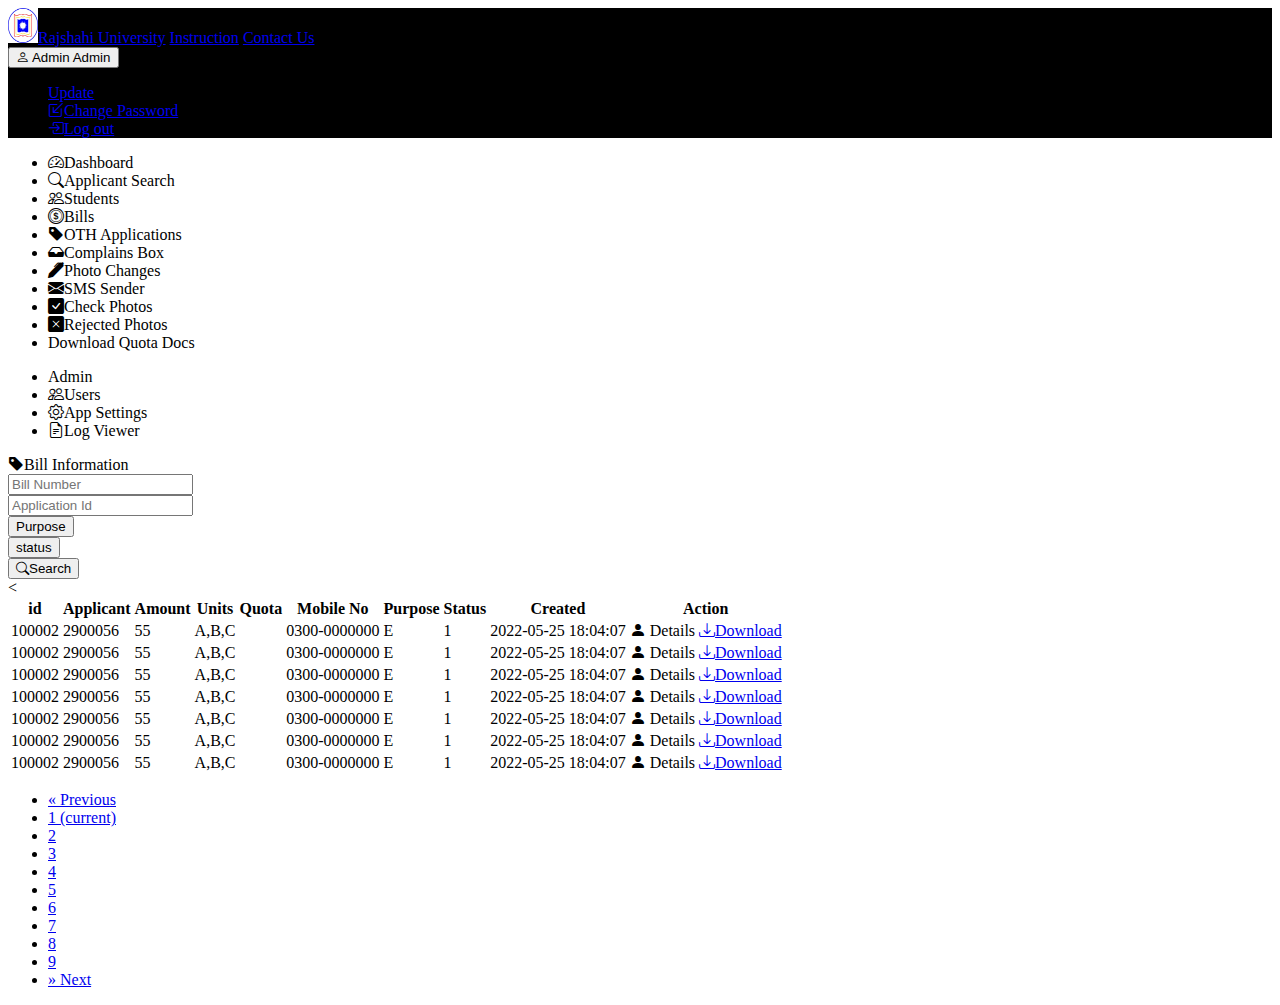
<file: dashboard.html>
<!DOCTYPE html>
<html lang="en">
<head>
    <meta charset="UTF-8">
    <meta name="viewport" content="width=device-width, initial-scale=1.0">
    <title>Dashboard</title>
    <link rel="stylesheet" href="https://stackpath.bootstrapcdn.com/bootstrap/5.0.0-alpha1/css/bootstrap.min.css" integrity="sha384-r4NyP46KrjDleawBgD5tp8Y7UzmLA05oM1iAEQ17CSuDqnUK2+k9luXQOfXJCJ4I" crossorigin="anonymous">
    <link rel="stylesheet" href="https://cdn.jsdelivr.net/npm/bootstrap-icons@1.3.0/font/bootstrap-icons.css">
    
</head>
<body>
    <script src="https://cdn.jsdelivr.net/npm/popper.js@1.16.0/dist/umd/popper.min.js" integrity="sha384-Q6E9RHvbIyZFJoft+2mJbHaEWldlvI9IOYy5n3zV9zzTtmI3UksdQRVvoxMfooAo" crossorigin="anonymous"></script>
    <script src="https://stackpath.bootstrapcdn.com/bootstrap/5.0.0-alpha1/js/bootstrap.min.js" integrity="sha384-oesi62hOLfzrys4LxRF63OJCXdXDipiYWBnvTl9Y9/TRlw5xlKIEHpNyvvDShgf/" crossorigin="anonymous"></script>
    
    <nav class="navbar  navbar-light" style="background-color: #000000;">
        <div class="d-flex col-12 col-md-4 col-lg-4 my-4 my-lg-0 flex-wrap flex-md-nowrap justify-content-between">
            <a class="navbar-brand text-info " href="#"><img src="logo.jpg"  class="rounded-circle" width="30" height="35" alt="Logo" />Rajshahi University</a>
            <a class="navbar-brand text-info" href="#">Instruction</a>
            <a class="navbar-brand text-info" href="./login.html">Contact Us</a>
        </div>
        
        <div class="col-12 col-md-5 col-lg-8 d-flex align-items-center justify-content-md-end mt-3 mt-md-0">
            <div class="dropdown" data-bs-theme="dark">
                <button class="btn btn-dark dropdown-toggle " type="button" id="dropdownMenuButton" data-toggle="dropdown" aria-expanded="false">
                    <i class="bi bi-person"></i> Admin Admin
                </button>
                <ul class="dropdown-menu" aria-labelledby="dropdownMenuButton">
                  <li><a class="dropdown-item" href="#">Update</a></li>
                  <li><a class="dropdown-item" href="#"><i class="bi bi-box-arrow-in-down-left"></i>Change Password</a></li>
                  <div class="dropdown-divider"></div>
                  <li><a class="dropdown-item" href="#"><i class="bi bi-box-arrow-in-right"></i>Log out</a></li>
                </ul>
              </div>
        </div>
      </nav>

      

    
        <div class="container-fluid my-2 py-2">
            <div class="row">
                <!-- Left Sidebar -->
                <div class="col-md-2">
                    <ul class="list-group ">
                        <li class="list-group-item col-sm-12 bg-dark text-white"><i class="bi bi-speedometer2"></i>Dashboard</li>
                        <li class="list-group-item col-sm-12 bg-success text-white"><i class="bi bi-search"></i>Applicant Search</li>
                        <li class="list-group-item col-sm-12 bg-success text-white"><i class="bi bi-people"></i>Students</li>
                        <li class="list-group-item col-sm-12 bg-success text-white"><i class="bi bi-coin"></i>Bills</li>
                        <li class="list-group-item col-sm-12 bg-success text-white"><i class="bi bi-tag-fill"></i>OTH Applications</li>
                        <li class="list-group-item col-sm-12 bg-success text-white"><i class="bi bi-inbox-fill"></i>Complains Box</li>
                        <li class="list-group-item col-sm-12 bg-success text-white"><i class="bi bi-pen-fill"></i>Photo Changes</li>
                        <li class="list-group-item col-sm-12 bg-success text-white"><i class="bi bi-envelope-fill"></i>SMS Sender</li>
                        <li class="list-group-item col-sm-12 bg-success text-white"><i class="bi bi-check-square-fill"></i>Check Photos</li>
                        <li class="list-group-item col-sm-12 bg-success text-white"><i class="bi bi-x-square-fill"></i>Rejected Photos</li>
                        <li class="list-group-item col-sm-12 bg-success text-white">Download Quota Docs</li>
                    </ul>
        
    
                    <div class=" col-md-12 my-2 py-2">
                        <ul class="list-group">
                            <li class="list-group-item col-sm-12 bg-dark text-white"></i>Admin</li>
                            <li class="list-group-item col-sm-12 bg-success text-white"><i class="bi bi-people"></i>Users</li>
                            <li class="list-group-item col-sm-12 bg-success text-white"><i class="bi bi-gear"></i>App Settings</li>
                            <li class="list-group-item col-sm-12 bg-success text-white"><i class="bi bi-file-earmark-text"></i>Log Viewer</li>
                        </ul>
                    </div>
                </div>

                <div class="col-md-9">
                    <div class="card"  style="width: 77rem; max-height: 50rem;">
                        <div class="card-header "><i class="bi bi-tag-fill"></i>Bill Information</div>
                        <form>
                            <div class="row">
                                <div class="col-md-2 my-2 py-1 p-3 btn-lg  margin-left: 15px; margin-right: 15px;">
                                    <input type="text" class="form-control" placeholder="Bill Number">
                                </div>
                                <div class="col-md-2 my-2 py-1 p-1">
                                    <input type="text" class="form-control" placeholder="Application Id">
                                </div>
                
                                <div class="input-group-prepend col-md-1 my-2 btn-sm p-1">
                                    <button class="btn btn-default dropdown-toggle btn-outline-dark" type="button" id="dropdownMenu1" data-toggle="dropdown" aria-haspopup="true" aria-expanded="true">
                                    Purpose
                                    </button>
                                </div>
                                <div class="input-group-append col-md-1 my-2 btn-sm">
                                    <button class="btn btn-default dropdown-toggle btn-outline-dark" type="button" id="dropdownMenu2" data-toggle="dropdown" aria-haspopup="true" aria-expanded="true">
                                    status
                                    </button>
                                </div>
                                <div class="col-md-2 my-2 py-1 btn-sm p-1">
                                    <button type="button" class="btn btn-primary"><i class="bi bi-search"></i>Search</button>
                                </div>
                            </div>
                          </form>
                          
                        
                          <table class="table table-bordered">
                                <thead>
                                  <tr>
                                    <th scope="col">id</th>
                                    <th scope="col">Applicant</th>
                                    <th scope="col">Amount</th>
                                    <th scope="col">Units</th>
                                    <th scope="col">Quota</th>
                                    <th scope="col">Mobile No</th>
                                    <th scope="col">Purpose</th>
                                    <th scope="col">Status</th>
                                    <th scope="col">Created</th>
                                    <th colspan="2">Action</th>

                                  </tr>
                                </thead>
                                <tbody>
                                  <tr>
                                    <td>100002</td>
                                    <td>2900056</td>
                                    <td>55</td>
                                    <td>A,B,C</td>
                                    <td></td>
                                    <td>0300-0000000</td>
                                    <td>E</td>
                                    <td>1</td>
                                    <td>2022-05-25 18:04:07</td>
                                    <td><a class="text-primary"><i class="bi bi-person-fill"></i> Details</a> <td><a href="#" class="text-primary"><i class="bi bi-download"></i>Download</a></td></td>
                                  </tr>
                                  <tr>
                                    <td>100002</td>
                                    <td>2900056</td>
                                    <td>55</td>
                                    <td>A,B,C</td>
                                    <td></td>
                                    <td>0300-0000000</td>
                                    <td>E</td>
                                    <td>1</td>
                                    <td>2022-05-25 18:04:07</td>
                                    <td><a class="text-primary"><i class="bi bi-person-fill"></i> Details</a> <td><a href="#" class="text-primary"><i class="bi bi-download"></i>Download</a></td></td>
                                  </tr>
                                  <tr>
                                    <td>100002</td>
                                    <td>2900056</td>
                                    <td>55</td>
                                    <td>A,B,C</td>
                                    <td></td>
                                    <td>0300-0000000</td>
                                    <td>E</td>
                                    <td>1</td>
                                    <td>2022-05-25 18:04:07</td>
                                    <td><a class="text-primary"><i class="bi bi-person-fill"></i> Details</a> <td><a href="#" class="text-primary"><i class="bi bi-download"></i>Download</a></td></td>
                                  </tr>
                                  <tr>
                                    <td>100002</td>
                                    <td>2900056</td>
                                    <td>55</td>
                                    <td>A,B,C</td>
                                    <td></td>
                                    <td>0300-0000000</td>
                                    <td>E</td>
                                    <td>1</td>
                                    <td>2022-05-25 18:04:07</td>
                                    <<td><a class="text-primary"><i class="bi bi-person-fill"></i> Details</a> <td><a href="#" class="text-primary"><i class="bi bi-download"></i>Download</a></td></td>
                                  </tr>
                                  <tr>
                                    <td>100002</td>
                                    <td>2900056</td>
                                    <td>55</td>
                                    <td>A,B,C</td>
                                    <td></td>
                                    <td>0300-0000000</td>
                                    <td>E</td>
                                    <td>1</td>
                                    <td>2022-05-25 18:04:07</td>
                                    <td><a class="text-primary"><i class="bi bi-person-fill"></i> Details</a> <td><a href="#" class="text-primary"><i class="bi bi-download"></i>Download</a></td></td>
                                  </tr>
                                  <tr>
                                    <td>100002</td>
                                    <td>2900056</td>
                                    <td>55</td>
                                    <td>A,B,C</td>
                                    <td></td>
                                    <td>0300-0000000</td>
                                    <td>E</td>
                                    <td>1</td>
                                    <td>2022-05-25 18:04:07</td>
                                    <td><a class="text-primary"><i class="bi bi-person-fill"></i> Details</a> <td><a href="#" class="text-primary"><i class="bi bi-download"></i>Download</a></td></td>
                                  </tr>
                                  <tr>
                                    <td>100002</td>
                                    <td>2900056</td>
                                    <td>55</td>
                                    <td>A,B,C</td>
                                    <td></td>
                                    <td>0300-0000000</td>
                                    <td>E</td>
                                    <td>1</td>
                                    <td>2022-05-25 18:04:07</td>
                                    <td><a class="text-primary"><i class="bi bi-person-fill"></i> Details</a> <td><a href="#" class="text-primary"><i class="bi bi-download"></i>Download</a></td></td>
                                  </tr>
                                </tbody>
                              </table>
                        

                        <nav aria-label="Page navigation example">
                            <ul class="pagination justify-content-center">
                              <li class="page-item">
                                <a class="page-link" href="#" aria-label="Previous">
                                  <span aria-hidden="true">&laquo;</span>
                                  <span class="sr-only">Previous</span>
                                </a>
                              </li>
                              <li class="page-item active">
                                <a class="page-link" href="#">1 <span class="sr-only">(current)</span></a>
                              </li>
                              <li class="page-item"><a class="page-link" href="#">2</a></li>
                              <li class="page-item"><a class="page-link" href="#">3</a></li>
                              <li class="page-item"><a class="page-link" href="#">4</a></li>
                              <li class="page-item"><a class="page-link" href="#">5</a></li>
                              <li class="page-item"><a class="page-link" href="#">6</a></li>
                              <li class="page-item"><a class="page-link" href="#">7</a></li>
                              <li class="page-item"><a class="page-link" href="#">8</a></li>
                              <li class="page-item"><a class="page-link" href="#">9</a></li>
                              <li class="page-item">
                                <a class="page-link" href="#" aria-label="Next">
                                  <span aria-hidden="true">&raquo;</span>
                                  <span class="sr-only">Next</span>
                                </a>
                              </li>
                            </ul>
                          </nav>
                        </div>
                    </div>
                </div>
            </div>
        </div>

    
</body>
</html>
</file>
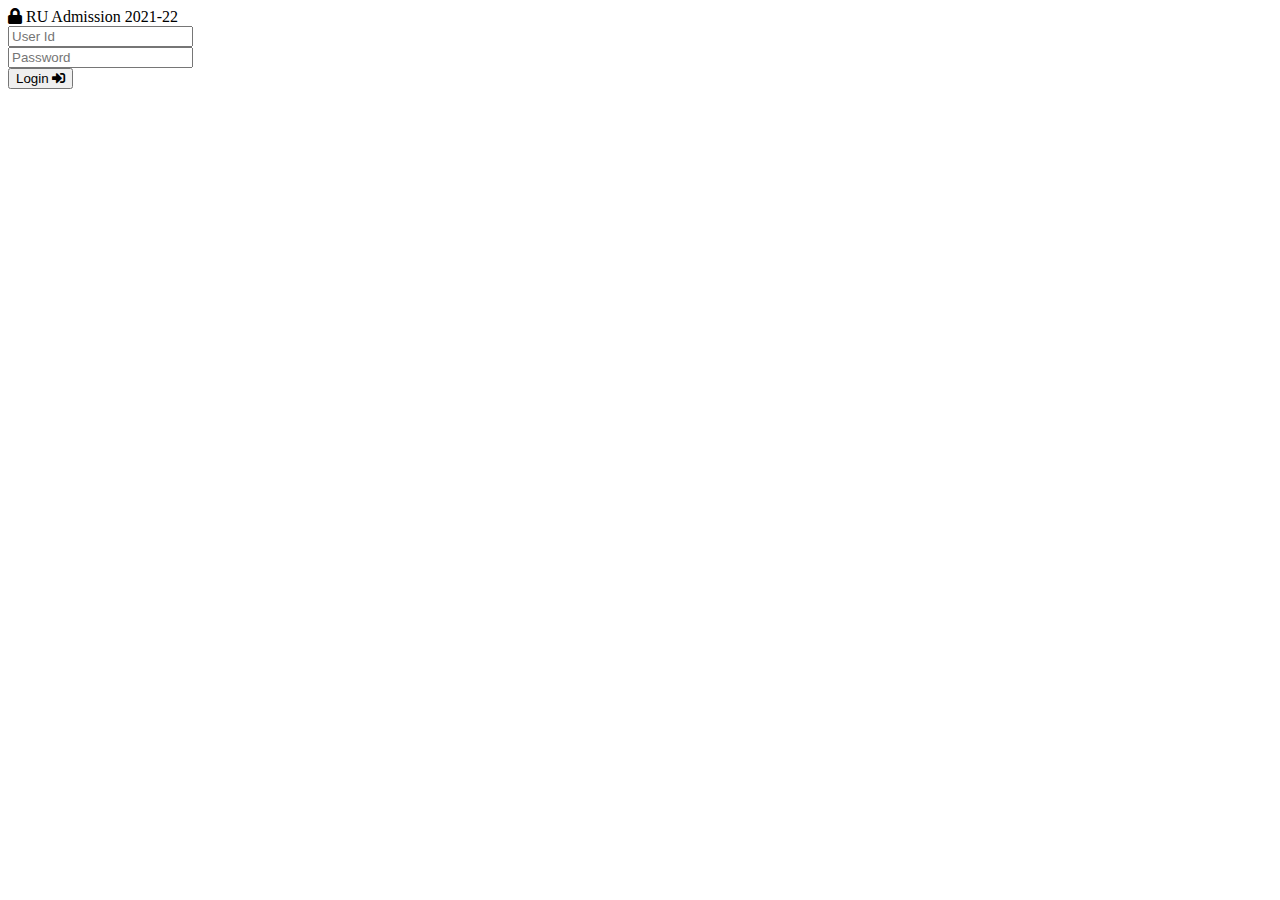
<file: login.html>
<!DOCTYPE html>
<html>

<head>
  <title>Login</title>
  <!-- Bootstrap CSS -->
  <link rel="stylesheet" href="https://stackpath.bootstrapcdn.com/bootstrap/4.5.0/css/bootstrap.min.css" integrity="sha384-9aIt2nRpC12Uk9gS9baDl411NQApFmC26EwAOH8WgZl5MYYxFfc+NcPb1dKGj7Sk" crossorigin="anonymous" />
  <link rel="stylesheet" href="https://cdnjs.cloudflare.com/ajax/libs/font-awesome/5.9.0/css/all.min.css">

</head>

<body >
  <div class="container  my-5 py-5">
    <div class="row justify-content-center ">
      <div class="col-md-6 mx-auto">
        <div class="card">
          <div class="card-header bg-info text-white"><span><i class="fas fa-lock"></i></span> RU Admission 2021-22</div>
          <div class="card-body">
            <form action="">
              <div class="form-group">
                <input type="text" name="user_id" id="user_id"  placeholder="User Id"class="form-control" />
              </div>

              <div class="form-group">
                <input type="password" name="password" id="password"  placeholder="Password" class="form-control" />
              </div
              <div class="form-group">
                <button type="login" class="btn btn-success btn-block"/>Login
                <span class="icon"><i class="fas fa-sign-in-alt" aria-hidden="true"></i></span>
              </div>
            </form>
          </div>
        </div>
      </div>
    </div>
  </div>
</body>

</html>
</file>
